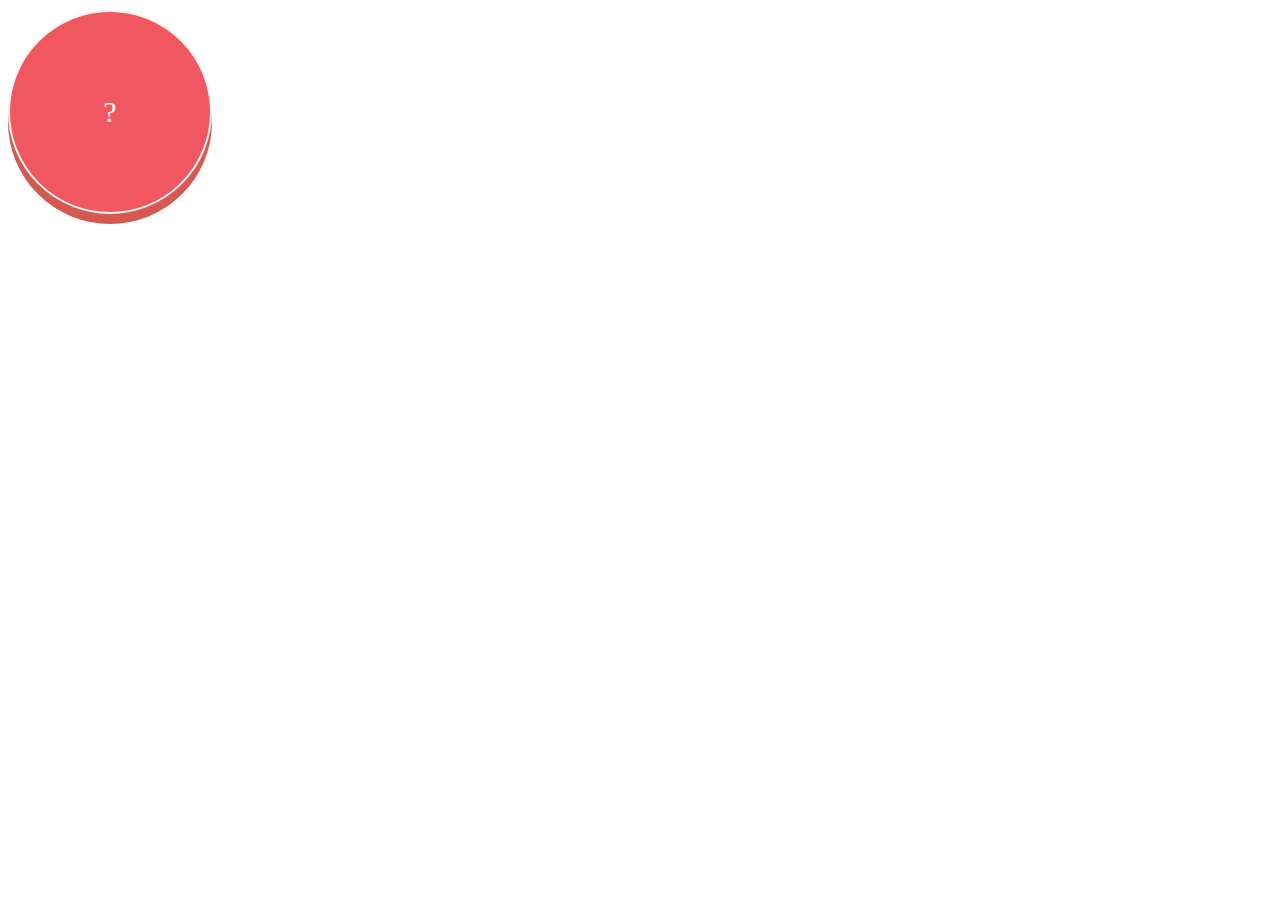
<file: Fortune/index.html>
<!DOCTYPE html>
<html>
<head>
	<title>Fortune</title>
	<link rel="stylesheet" href="css/style.css">
</head>

<body>
	
	<div id="elementTxt">?</div>
	<script src="js/fortune.js"></script>

</body>
</html>
</file>
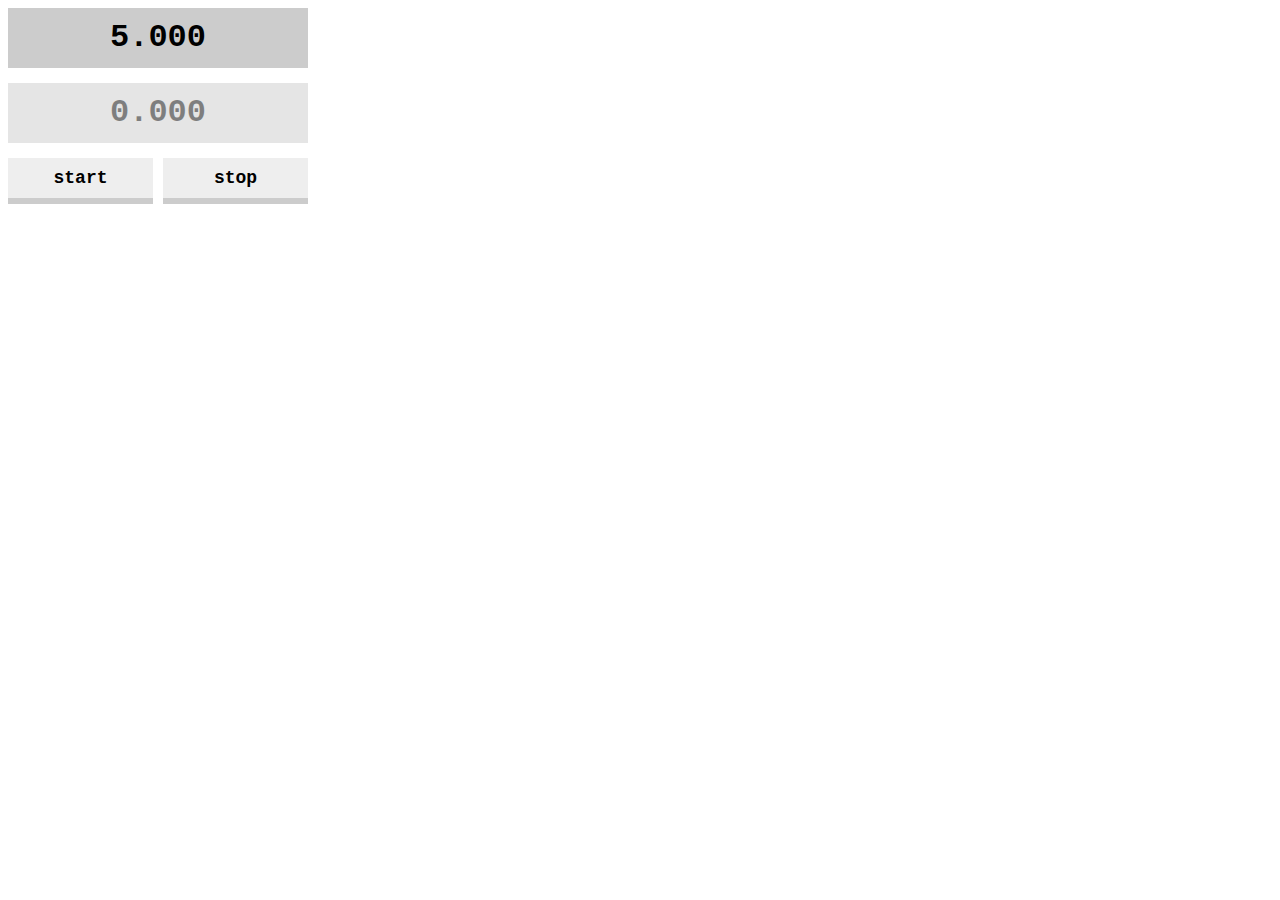
<file: OntimeGAME/index.html>
<!DOCTYPE html>
<html lang="en">
<head>
	<meta charset="utf-8">
	<title>OntimeGAME</title>
	<link rel="stylesheet" type="text/css" href="css/style.css">
</head>
<body>
<div class="container">
	<div id="target">5.000</div>
	<div id="result" class="stanbay">0.000</div>
	<div class="buttons">
		<div id="start">start</div>
		<div id="stop">stop</div>
	</div>
</div>
<!-- <script src="js/ontimegame.js"></script> -->
<script src="js/ontimegame.js"></script>
</body>
</html>
</file>
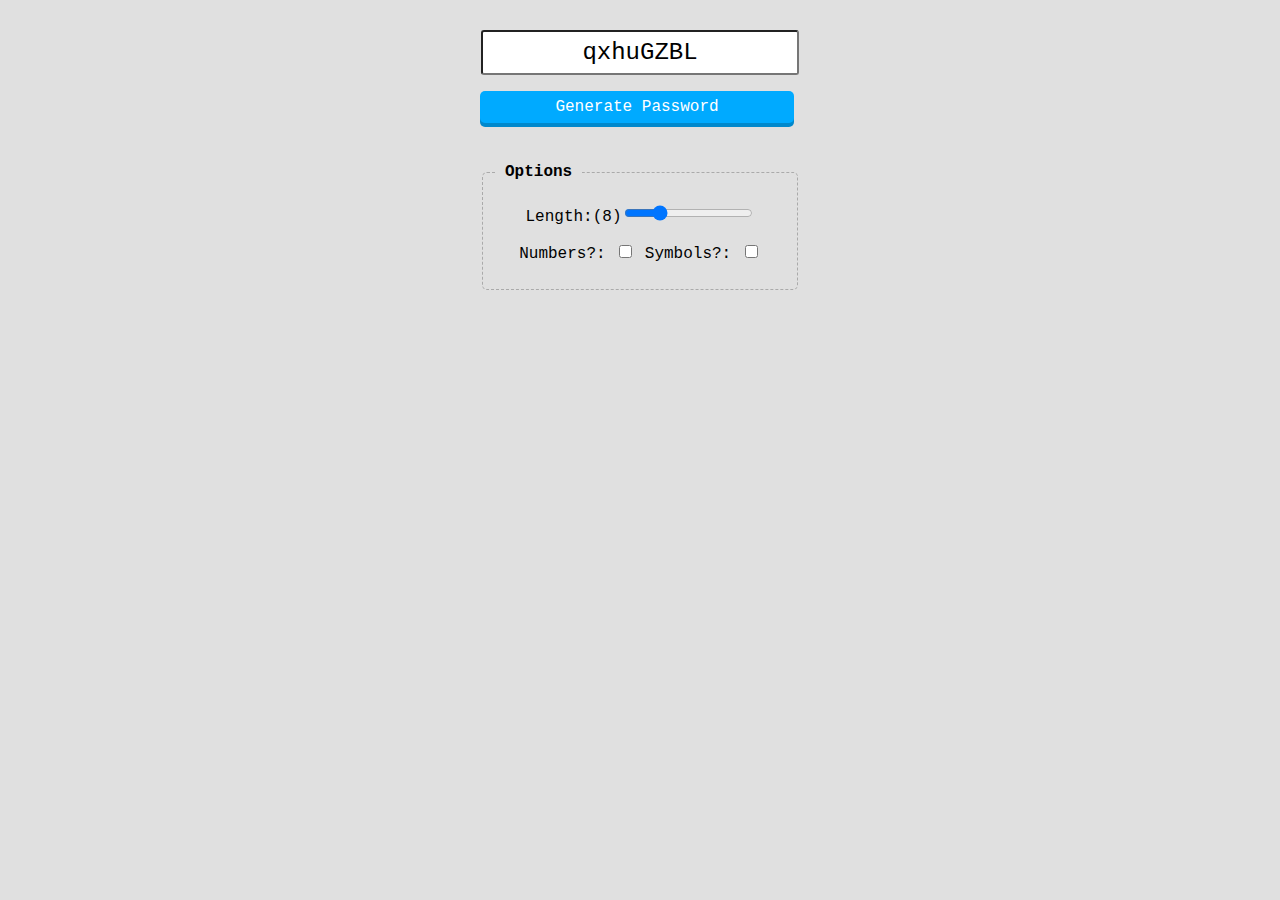
<file: PasswordGenerator/index.html>
<!DOCTYPE html>
<html>
<head>
	<meta charset="utf-8">
	<title>PasswordGenerator</title>
	<style type="text/css">
		body{
			background: #e0e0e0;
			font-family: 'Courier New',sans-serif;
			text-align: center;
		}
		#container{
			width: 320px;
			margin: 30px auto;
		}
		input[type="text"]{
			width: 300px;
			padding: 7px;
			border-radius: 3px;
			font-size: 24px;
			font-family: 'Courier New',sans-serif;
			text-align: center;
		}
		#btn{
			color: #FFF;
			background:#00aaff;
			padding: 7px;
			border-radius: 5px;
			box-shadow: 0 4px 0 #0088cc;
			cursor:pointer;
			width: 300px;
		}
		#btn:hover{
			opacity: 0.8;
		}
		fieldset{
			margin-top: 40px;
			border: 1px dashed #aaa;
			border-radius: 5px;
			text-align: left;
		}
		legend{
			font-weight: bold;
			padding: 0 10px;
		}
		fieldset p{
			text-align: center;
		}
	</style>

</head>
<body>
	<div id="container">
		<p><input type="text" id='password'></p>
		<p><div id="btn">Generate Password</div></p>
		<fieldset>
			<legend>Options</legend>
			<p>Length:(<span id="label">8</span>)<input type="range" id="slider" value="8" min="4" max="20"></p>
			<p>
				Numbers?: <input type="checkbox" id='number'>
				Symbols?: <input type="checkbox" id='symbol'>
			</p>

		</fieldset>
	</div><!-- container -->

	<script type="text/javascript">
		(function(){
			'use strict'

			var slider = document.getElementById('slider');
			var label = document.getElementById('label');
			var password = document.getElementById('password');
			var btn = document.getElementById('btn');
			var number = document.getElementById('number');
			var symbol = document.getElementById('symbol');
			var lengt='';

			function getPassword(){
				var length = slider.value;
				var text = '';
				var seed_alphabets = 'abcdefghijklmnopqrstuvwxyz';
				var seed_numbers = '0123456789';
				var seed_symbols = '?!%$#()';
				var seed ;

				seed = seed_alphabets + seed_alphabets.toUpperCase();
				if(number.checked===true){
					seed += seed_numbers;
				}
				if(symbol.checked){
					seed += seed_symbols;
				}
				// for(var i = 0; i < length; i++) {
				// 	//[] は配列生成。{}はオブジェクト生成。
				// 	text += seed[Math.floor(Math.random() * seed.length)];
				// }
				while(length--){ //same as for loop
					text += seed[Math.floor(Math.random() * seed.length)];
				}
				password.value = text;
			}

			slider.addEventListener('change',function(){
				label.innerHTML = this.value;
			});

			btn.addEventListener('click',function(){
				getPassword();
			});

		// Method for selected password when the created password is clicked
		password.addEventListener('click',function(){
			this.select();
		});

		getPassword();


})();
</script>

</body>
</html>
</file>
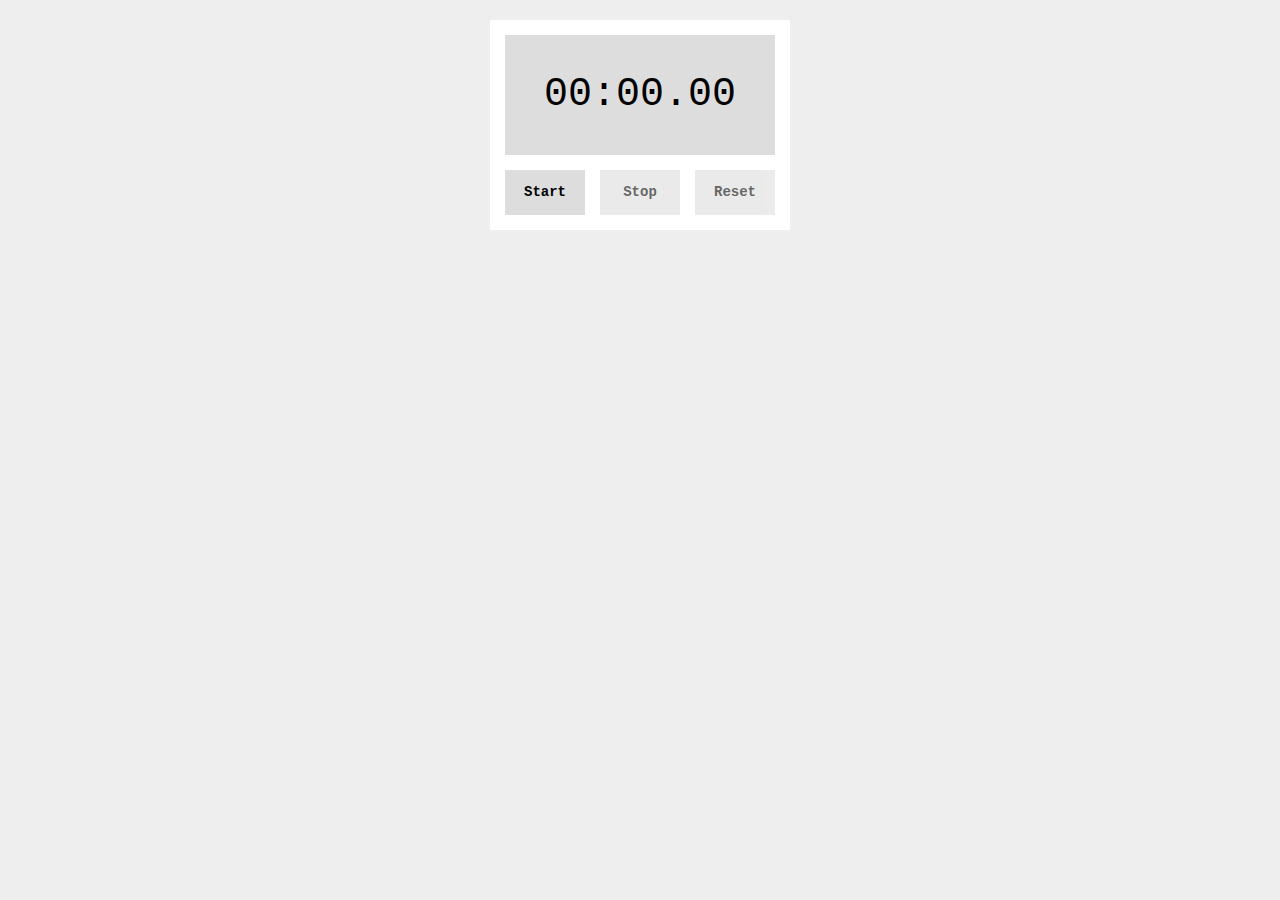
<file: StopWatch/index.html>
<!DOCTYPE html>
<html lang="ja">
<head>
	<title>Stop Watch</title>
	<meta charset="utf-8">
	<link rel="stylesheet" type="text/css" href="css/style.css">
</head>
<body>
	<div id="container">
		<div id = 'timer'>00:00.00</div>
		<div class="controls">
		<div class="btn" id="start">Start</div>
		<div class="btn" id="stop">Stop</div>
		<div class="btn" id="reset">Reset</div>
		</div>
	</div>

	<script type="text/javascript" src='js/stpwatch.js'></script>
</body>
</html>
</file>
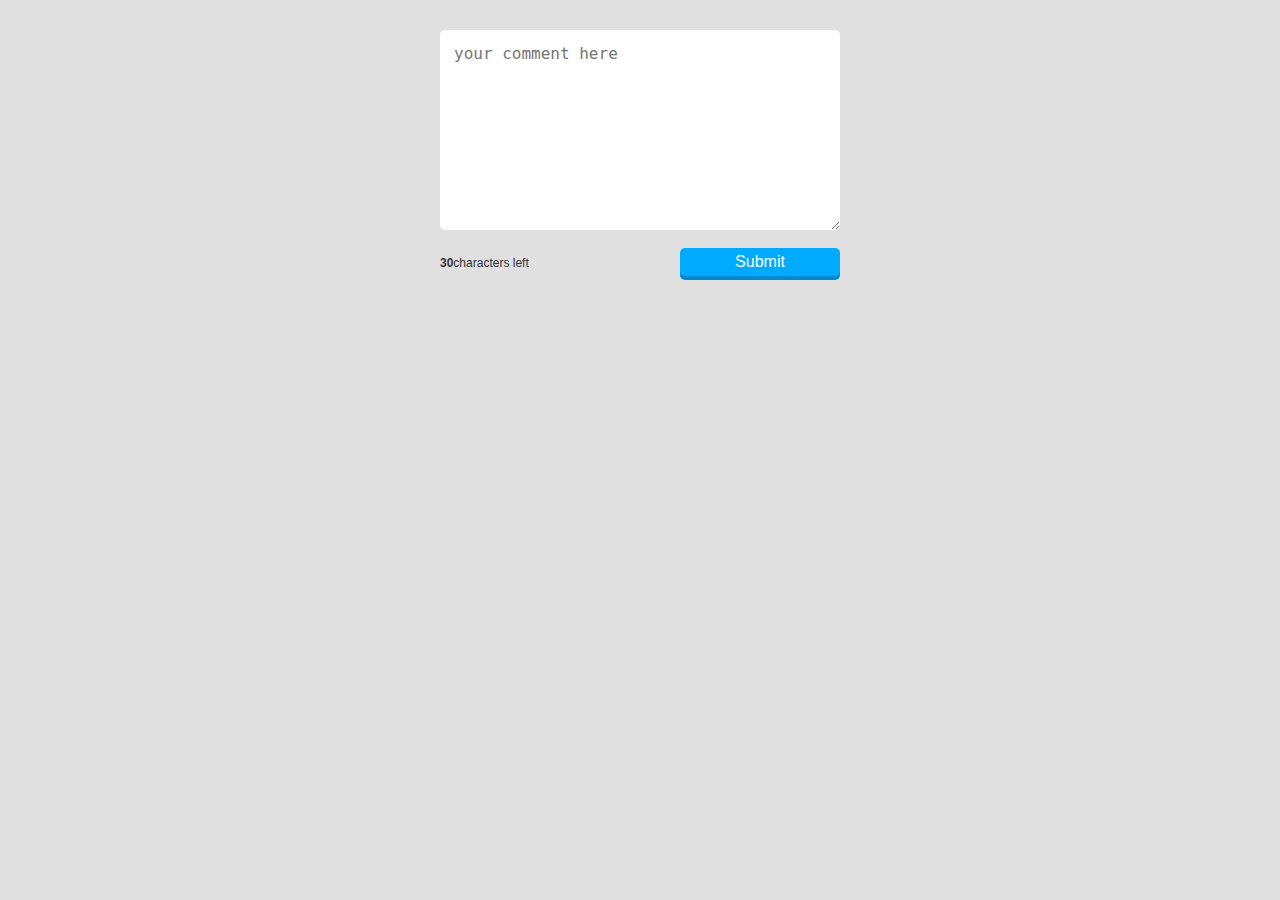
<file: Word Count/index.html>
<!DOCTYPE html>
<html lang="ja">
<head>
	<meta charset="utf-8">
	<title>Comment Form</title>
	<link rel="stylesheet" type="text/css" href="css/style.css">
</head>
<body>
<div class="container">
	<textarea id="comment" placeholder="your comment here"></textarea>
	<div class="btn">Submit</div>
	<p><span id="label"></span>characters left</p>
	
</div>
<script type="text/javascript" src="js/main.js"></script>

</body>
</html>
</file>
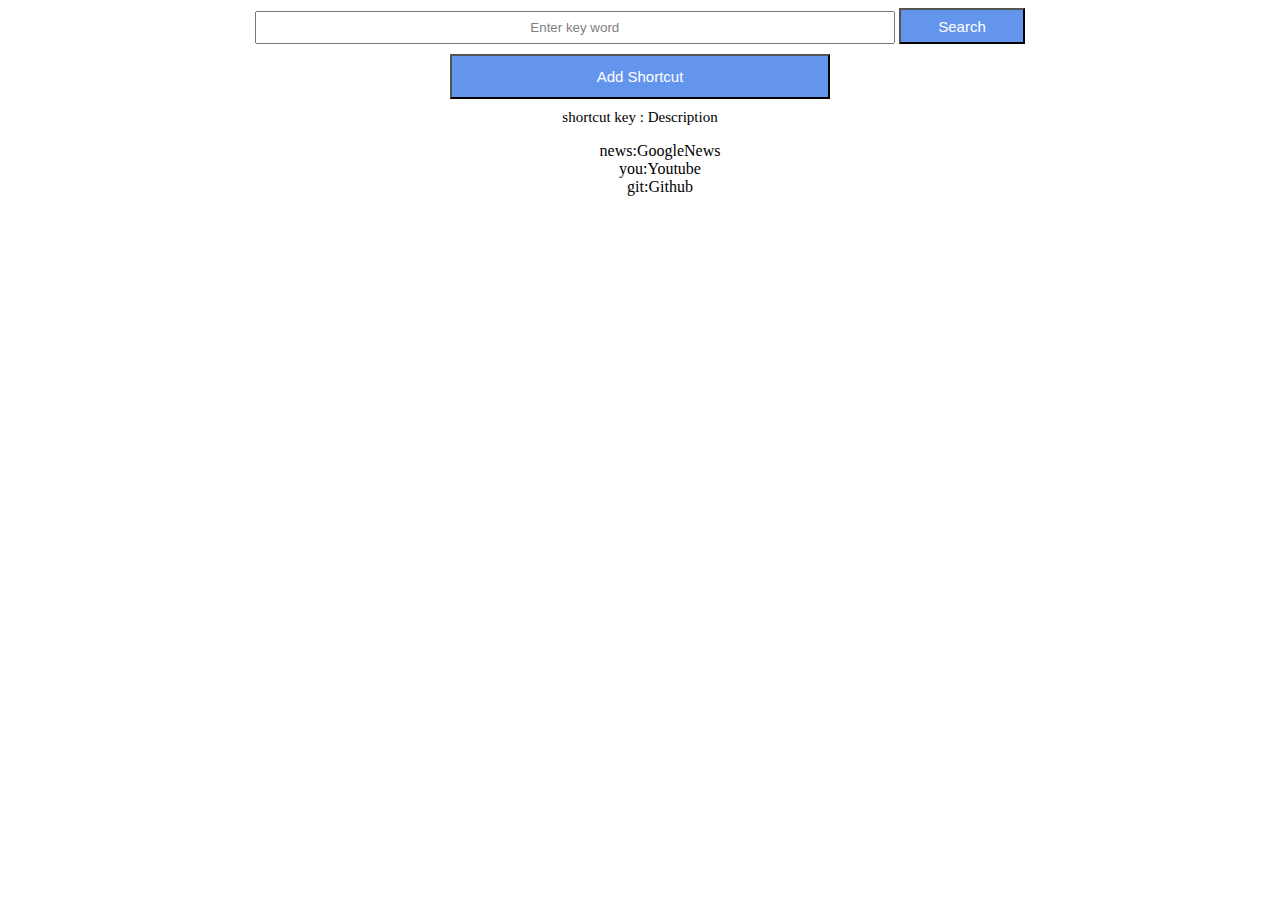
<file: Project(SearchWindow)/SearchWindow.html>
<!DOCTYPE html>
<html>
<head>
	<title></title>
</head>
<body>
	
	<link rel="stylesheet" type="text/css" href="SearchWindow.css">

	<div>
		<input id="searchWindow"　type="text" name="enter key word" placeholder="Enter key word">
		<button id ="btnSearch">Search</button>
	</div>
	<div>
		<button id ="btnAdd">Add Shortcut</button>
	</div>
	<div class="shortcutDiscription">shortcut key : Description</div>
	<ul id="shortcut">
		<li>news:GoogleNews</li>
		<li>you:Youtube</li>
		<li>git:Github</li>
	</ul>

	<!-- The Modal -->
	<div id="myModal" class="modal">

	  <!-- Modal content -->
	  <div class="modal-content">
	    <span class="close">&times;</span>
	    <ul>
	    	<li><input id="newShortcut"　type="text" name="enter key word" placeholder="Enter shortcut word"></li>
		    <li><input id="newShortCutDisc"　type="text" name="enter key word" placeholder="Enter shortcut discription"></li>
		    <li><input id="newShortCutLink"　type="text" name="enter key word" placeholder="Enter key word link URL"></li>
		</ul>
		<button id="create">create</button>
	  </div>

	</div>

	<script type="text/javascript" src="SearchWindow.js"></script>
</body>
</html>
</file>
<file: Fortune/css/style.css>
@charset "Utf-8";

#elementTxt{
	margin-top: 10px;
	background: #ef454f;
    width: 200px;
    height: 200px;
    border-radius: 50%;
    text-align: center;
    line-height: 200px;
    color: #fff;
    font-size: 30px;
    cursor: pointer;
    opacity: 0.9; 
    box-shadow: 0 10px 0 #D1483E;
    border: 2px solid #f2f2f2;
    }

 #elementTxt:hover{
 	opacity: 1;
 }

 #elementTxt.pushed{
 	margin-top: 20px;
 	box-shadow:  0 4px 0 #D1483E;
 }
</file>
<file: OntimeGAME/css/style.css>
.container{
	font-family: 'Courier New',sans-serif;
	width: 300px;
	margin: 30px atuo 0;
	text-align: center;
	font-weight: bold;
}
#target,#result{
	font-size: 32px;
	margin-bottom: 15px;
	background:#ccc;
	height: 60px;
	line-height: 60px;
}
#result.stanbay{
	opacity: 0.5;
}
#result.perfect{
	background-color: #e2e;
	color: #fff;
}
#start{
	float: left;
}
#stop{
	float: right;
}
#start,#stop{
	cursor: pointer;
	font-size: 18px;
	width: 145px;
	background: #eee;
	height: 40px;
	line-height: 40px;
	box-shadow: 0 6px #ccc;
}
#start.pushed,#stop.pushed{
	box-shadow: 0 3px #ddd;
}
</file>
<file: StopWatch/css/style.css>
body{
	font-family: 'Courier New',sans-serif;
	font-size: 14px;
	background:#eee;
}
#container{
	margin: 20px auto;
	width: 270px;
	background:#fff;
	padding:15px;
	text-align: center;
}
#timer{
	background:#ddd;
	height: 120px;
	line-height: 120px;
	font-size: 40px;
	margin-bottom: 15px;
}
.btn{
	cursor:pointer;
	font-weight: bold;
	width: 80px;
	background: #ddd;
	height: 45px;
	line-height: 45px;
	float: left;
}
#container{
	overflow: hidden;
}
.btn+.btn{
	margin-left: 15px;
}
.inactive{
	opacity: 0.6;
}
</file>
<file: Word Count/css/style.css>
@charset 'UTF-8';

body{
	font-family: Verdana ,sans-serif;
	font-size:16px;
	background: #e0e0e0;
}

.container{
	width: 400px;
	margin: 30px auto;
}

textarea{
	width: 400px;
	box-sizing: border-box; /*padding とmarginをwidthの中に含めたいから。*/
	padding: 14px;
	height: 200px;
	font-size:16px;
	border-radius: 5px;
	border:none;
	margin-bottom: 14px;
}
textarea:focus{ /*カーソルがtextareaにあたった時の処理*/
	outline: none;
}
p{
	color: #333;
	font-size: 12px;
	margin: 0px;
	padding-top: 8px;
}
#label{
	font-weight: bold;
}
.btn{
	/*display: inline-block; /*幅と高さを持たせる。*/
	width: 150px;
	padding: 5px;
	background: #00aaff;
	color: #fff;
	border-radius: 5px;
	text-align: center;
	cursor: pointer;
	box-shadow: 0 4px 0 #0088cc;
	float: right;
}
</file>
<file: Project(SearchWindow)/SearchWindow.css>
body {
    text-align: center;
    font-family: serif;
}
ul{
   list-style:none; 
}
input#searchWindow {
    width: 50%;
    height: 3vh;
}
::-webkit-input-placeholder {
    color: gray;
    text-align: center; 
}

.shortcutDiscription {
    font-size: 15px;
}
.shortcuts {
    font-size: 15px;
    width: 20%;
    margin-right: auto;
    margin-left: auto;
    text-align: left;
    list-style: none;
}
button#btnSearch {
    width: 10%;
    height: 4vh;
    color: white;
    background-color: cornflowerblue;
    font-size: 15px;
}
button#btnAdd {
    width: 30%;
    height: 5vh;
    margin: 10px;
    color: white;
    background-color: cornflowerblue;
    font-size: 15px;
}

/* The Modal (background) */
.modal {
    display: none; /* Hidden by default */
    position: fixed; /* Stay in place */
    z-index: 1; /* Sit on top */
    left: 0;
    top: 0;
    width: 100%; /* Full width */
    height: 100%; /* Full height */
    overflow: auto; /* Enable scroll if needed */
    background-color: rgb(0,0,0); /* Fallback color */
    background-color: rgba(0,0,0,0.4); /* Black w/ opacity */
}

/* Modal Content/Box */
.modal-content {
    background-color: #fefefe;
    margin: 15% auto; /* 15% from the top and centered */
    padding: 20px;
    border: 1px solid #888;
    width: 80%; /* Could be more or less, depending on screen size */
}

/* The Close Button */
.close {
    color: #aaa;
    float: right;
    font-size: 28px;
    font-weight: bold;
}

.close:hover,
.close:focus {
    color: black;
    text-decoration: none;
    cursor: pointer;
}
.modal-content ul {
    width: 40%;
    margin: auto;
}
.modal-content input{
    width: 100%;
    margin: 3px;
}
button#create {
    width: 30%;
    height: 5vh;
    margin: 10px;
    margin-left: 5%;
    color: white;
    background-color: cornflowerblue;
    font-size: 15px;
}
</file>
